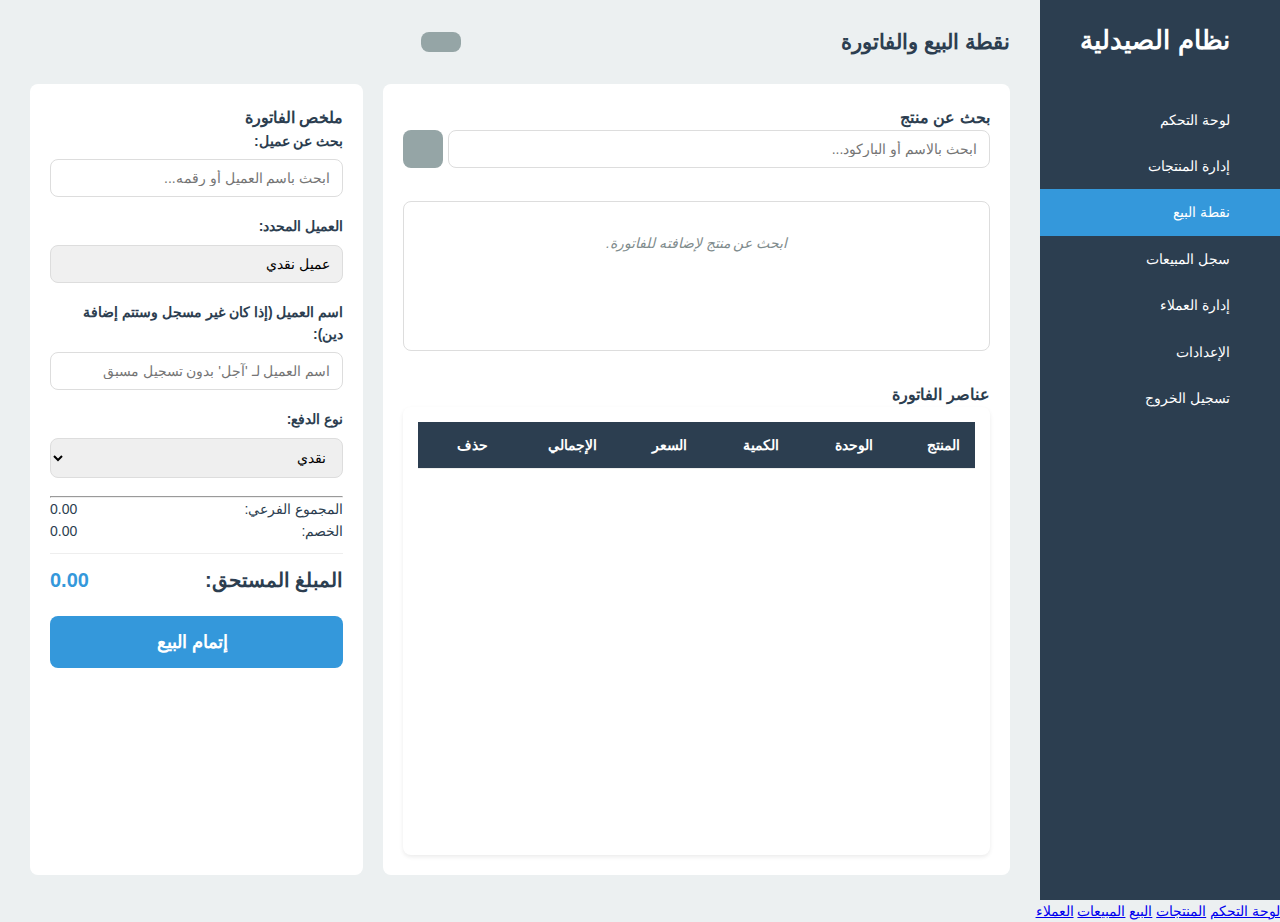
<file: pos.html>
<!DOCTYPE html>
<html lang="ar" dir="rtl">
<head>
    <meta charset="UTF-8">
    <meta name="viewport" content="width=device-width, initial-scale=1.0">
    <title>نقطة البيع</title>
    <link rel="stylesheet" href="style.css">
    <link rel="stylesheet" href="https://cdnjs.cloudflare.com/ajax/libs/font-awesome/6.0.0-beta3/css/all.min.css">
    <link rel="stylesheet" href="https://fonts.googleapis.com/css2?family=Cairo:wght@400;700&display=swap">
    <link rel="stylesheet" href="https://cdn.jsdelivr.net/npm/toastify-js/src/toastify.min.css">
</head>
<body>
    <div class="container">
        <aside class="sidebar">
            <div class="logo"><i class="fas fa-pills"></i><span>نظام الصيدلية</span></div>
            <nav class="main-nav">
                <ul>
                    <li><a href="index.html"><i class="fas fa-tachometer-alt"></i> لوحة التحكم</a></li>
                    <li><a href="inventory.html"><i class="fas fa-box-open"></i> إدارة المنتجات</a></li>
                    <li class="active"><a href="pos.html"><i class="fas fa-cash-register"></i> نقطة البيع</a></li>
                    <li><a href="sales_history.html"><i class="fas fa-history"></i> سجل المبيعات</a></li>
                    <li><a href="customers.html"><i class="fas fa-users"></i> إدارة العملاء</a></li>
                    <li><a href="settings.html"><i class="fas fa-cog"></i> الإعدادات</a></li>
                    <li><a href="#" id="logoutBtn"><i class="fas fa-sign-out-alt"></i> تسجيل الخروج</a></li>
                </ul>
            </nav>
        </aside>

        <main class="main-content" style="display: flex; flex-direction: column;">
            <header class="main-header">
                <h2>نقطة البيع والفاتورة</h2>
                <button class="menu-toggle btn btn-secondary" id="menuToggle"><i class="fas fa-bars"></i></button>
                <div class="user-info"><span></span> <i class="fas fa-user-circle"></i></div>
            </header>

            <section class="pos-section">
                <div class="pos-left-panel">
                    <h3>بحث عن منتج</h3>
                    <div class="form-group">
                        <div class="input-with-btn">
                             <input type="text" id="posProductSearch" placeholder="ابحث بالاسم أو الباركود...">
                             <button type="button" class="btn btn-secondary open-scanner-btn" data-target-input="posProductSearch"><i class="fas fa-barcode"></i></button>
                        </div>
                    </div>
                    <div id="posSearchResults">
                        <p class="no-data-row">ابحث عن منتج لإضافته للفاتورة.</p>
                    </div>
                    <h3 style="margin-top: 30px;">عناصر الفاتورة</h3>
                    <div class="invoice-items-table table-responsive" style="flex-grow: 1;">
                        <table class="data-table">
                            <thead>
                                <tr>
                                    <th>المنتج</th>
                                    <th>الوحدة</th>
                                    <th>الكمية</th>
                                    <th>السعر</th>
                                    <th>الإجمالي</th>
                                    <th>حذف</th>
                                </tr>
                            </thead>
                            <tbody id="invoiceItemsBody"></tbody>
                        </table>
                    </div>
                </div>

                <div class="pos-right-panel">
                    <h3>ملخص الفاتورة</h3>
                    <div class="form-group">
                        <label for="customerSearchInput">بحث عن عميل:</label>
                        <input type="text" id="customerSearchInput" placeholder="ابحث باسم العميل أو رقمه...">
                        <div id="customerSearchResults" style="border: 1px solid #ddd; max-height: 150px; overflow-y: auto; display: none;"></div>
                    </div>
                    <div class="form-group">
                        <label for="selectedCustomerName">العميل المحدد:</label>
                        <input type="text" id="selectedCustomerName" readonly value="عميل نقدي" style="background-color: #f0f0f0;">
                        <input type="hidden" id="selectedCustomerId" value="">
                        <button type="button" class="btn btn-secondary" id="clearCustomerBtn" style="margin-top: 5px; display: none;"><i class="fas fa-times"></i> مسح العميل</button>
                    </div>
                    <div class="form-group">
                        <label for="tempCustomerNameManual">اسم العميل (إذا كان غير مسجل وستتم إضافة دين):</label>
                        <input type="text" id="tempCustomerNameManual" placeholder="اسم العميل لـ 'آجل' بدون تسجيل مسبق">
                    </div>
                    
                     <div class="form-group">
                        <label for="paymentType">نوع الدفع:</label>
                        <select id="paymentType">
                            <option value="cash">نقدي</option>
                            <option value="credit">آجل</option>
                        </select>
                    </div>
                    <hr>
                    <div class="invoice-summary">
                        <p style="display: flex; justify-content: space-between;">المجموع الفرعي: <span id="subTotal">0.00</span></p>
                        <p style="display: flex; justify-content: space-between;">الخصم: <span id="discountAmount">0.00</span></p>
                        <p style="display: flex; justify-content: space-between; font-size: 20px; font-weight: bold; border-top: 1px solid #eee; padding-top: 10px; margin-top: 10px;">
                            المبلغ المستحق: <span id="grandTotal" style="color: var(--primary-color);">0.00</span>
                        </p>
                    </div>
                    <button class="btn btn-primary" id="completeSaleBtn" style="width: 100%; padding: 15px; font-size: 18px; margin-top: 20px;">
                        <i class="fas fa-check-circle"></i> إتمام البيع
                    </button>
                    <button class="btn btn-secondary" id="printInvoiceBtn" style="width: 100%; padding: 15px; font-size: 18px; margin-top: 10px; display: none;">
                        <i class="fas fa-print"></i> طباعة الفاتورة
                    </button>
                </div>
            </section>
        </main>
    </div>
    
    <div id="globalScannerModal" class="modal">
        <div class="modal-content small">
            <span class="close-button">&times;</span>
            <h3>مسح الباركود</h3>
            <div class="scanner-area"><video id="global-qr-video"></video></div>
            <button class="btn btn-secondary" id="closeScannerModalBtn" style="width: 100%; margin-top: 15px;">إغلاق الماسح</button>
        </div>
    </div>

    <div id="invoiceDetailsModal" class="modal">
        <div class="modal-content">
            <span class="close-button">&times;</span>
            <h3>تفاصيل الفاتورة</h3>
            <div id="invoiceDetailsContent">
                </div>
            <button class="btn btn-secondary" id="printDetailedInvoiceBtn" style="margin-top: 20px; width: 100%;"><i class="fas fa-print"></i> طباعة الفاتورة</button>
        </div>
    </div>


    <nav class="mobile-nav-bar">
        <a href="index.html"><i class="fas fa-tachometer-alt"></i> لوحة التحكم</a>
        <a href="inventory.html"><i class="fas fa-box-open"></i> المنتجات</a>
        <a href="pos.html" class="active"><i class="fas fa-cash-register"></i> البيع</a>
        <a href="sales_history.html"><i class="fas fa-history"></i> المبيعات</a>
        <a href="customers.html"><i class="fas fa-users"></i> العملاء</a>
    </nav>

    <div id="invoicePrintTemplate" style="display: none;">
        <div style="padding: 10px; font-family: 'Cairo', sans-serif; font-size: 10px; direction: rtl; text-align: right; width: 78mm; margin: 0 auto;">
            <div style="text-align: center; margin-bottom: 10px;">
                <h3 style="margin: 0; font-size: 14px;">صيدلية الأمل</h3>
                <p style="margin: 2px 0;">رقم التواصل: <span id="printPharmacyContact"></span></p>
                <p style="margin: 2px 0;">التاريخ: <span id="printInvoiceDate"></span></p>
                <p style="margin: 2px 0;">رقم الفاتورة: <span id="printInvoiceNumber"></span></p>
            </div>
            <div style="margin-bottom: 10px;">
                <p>العميل: <span id="printCustomerName"></span></p>
                <p>نوع الدفع: <span id="printPaymentType"></span></p>
            </div>
            <table style="width: 100%; border-collapse: collapse; margin-bottom: 10px;">
                <thead>
                    <tr>
                        <th style="border: 1px solid #ddd; padding: 4px; text-align: right;">المنتج</th>
                        <th style="border: 1px solid #ddd; padding: 4px; text-align: right;">وحدة</th>
                        <th style="border: 1px solid #ddd; padding: 4px; text-align: right;">كمية</th>
                        <th style="border: 1px solid #ddd; padding: 4px; text-align: right;">سعر</th>
                        <th style="border: 1px solid #ddd; padding: 4px; text-align: right;">إجمالي</th>
                    </tr>
                </thead>
                <tbody id="printInvoiceItemsBody">
                    </tbody>
            </table>
            <div style="text-align: left; border-top: 1px dashed #ccc; padding-top: 5px;">
                <p style="display: flex; justify-content: space-between; font-weight: bold; font-size: 12px;">المجموع: <span id="printSubTotal">0.00</span></p>
                <p style="display: flex; justify-content: space-between; font-weight: bold; font-size: 12px;">الخصم: <span id="printDiscountAmount">0.00</span></p>
                <p style="display: flex; justify-content: space-between; font-weight: bold; font-size: 14px;">الإجمالي الكلي: <span id="printGrandTotal">0.00</span></p>
            </div>
            <div style="text-align: center; margin-top: 15px; font-size: 9px;">
                <p>شكراً لزيارتكم!</p>
            </div>
        </div>
    </div>


    <script src="https://www.gstatic.com/firebasejs/10.4.0/firebase-app-compat.js"></script>
    <script src="https://www.gstatic.com/firebasejs/10.4.0/firebase-auth-compat.js"></script>
    <script src="https://www.gstatic.com/firebasejs/10.4.0/firebase-firestore-compat.js"></script>
    <script src="https://cdn.jsdelivr.net/npm/qr-scanner@1.4.2/qr-scanner.umd.min.js"></script>
    <script src="https://cdn.jsdelivr.net/npm/toastify-js"></script>

    <script>
    document.addEventListener('DOMContentLoaded', () => {
        // --- Shared Setup ---
        const firebaseConfig = { apiKey: "AIzaSyAtePw7SP1R2POlPP9_Ot-YLNn0GQlebDg", authDomain: "pharmacy-6cc74.firebaseapp.com", projectId: "pharmacy-6cc74" };
        const app = firebase.initializeApp(firebaseConfig);
        const auth = firebase.auth();
        const db = firebase.firestore();

        // Function to show Toastify notifications
        function showToast(message, type = 'info') {
            Toastify({
                text: message,
                duration: 3000,
                newWindow: true,
                close: true,
                gravity: "top", // `top` or `bottom`
                position: "center", // `left`, `center` or `right`
                stopOnFocus: true, // Prevents dismissing on hover
                className: `on-${type}`, // Custom class for styling
                onClick: function(){} // Callback after click
            }).showToast();
        }

        // Mobile menu toggle logic
        const menuToggle = document.getElementById('menuToggle');
        const sidebar = document.querySelector('.sidebar');
        const mobileNavBar = document.querySelector('.mobile-nav-bar');

        if (mobileNavBar) {
            document.body.classList.add('has-mobile-nav');
        }

        if (menuToggle) {
            menuToggle.addEventListener('click', () => {
                sidebar.classList.toggle('open');
            });
        }
        document.addEventListener('click', (event) => {
            if (window.innerWidth <= 768 && sidebar.classList.contains('open') && 
                !sidebar.contains(event.target) && !menuToggle.contains(event.target)) {
                sidebar.classList.remove('open');
            }
        });

        auth.onAuthStateChanged(user => {
            if (user) { document.querySelector('.user-info span').textContent = `مرحباً، ${user.email.split('@')[0]}`; } 
            else { window.location.href = 'login.html'; }
        });
        document.getElementById('logoutBtn').addEventListener('click', () => auth.signOut());

        // --- Scanner Logic ---
        const scannerModal = document.getElementById('globalScannerModal');
        const videoEl = document.getElementById('global-qr-video');
        const closeScannerModalBtn = document.getElementById('closeScannerModalBtn');
        let scanner = null;
        let targetInput = null;

        function openScanner(targetInputId) {
            targetInput = document.getElementById(targetInputId);
            scannerModal.style.display = 'flex';
            // Prefer rear camera
            navigator.mediaDevices.getUserMedia({ video: { facingMode: 'environment' } })
                .then((stream) => {
                    videoEl.srcObject = stream;
                    scanner = new QrScanner(videoEl, result => {
                        if (targetInput) {
                            targetInput.value = result.data;
                            targetInput.dispatchEvent(new Event('input', { bubbles: true })); // Trigger input event for search
                        }
                        showToast('تم مسح الباركود بنجاح!', 'success');
                        closeScanner();
                    }, { highlightScanRegion: true, highlightCodeOutline: true });
                    scanner.start();
                })
                .catch(err => {
                    showToast("فشل تشغيل الكاميرا. يرجى منح الأذونات اللازمة للموقع.", 'error');
                    console.error(err);
                    closeScanner();
                });
        };

        function closeScanner() {
            if (scanner) {
                scanner.stop();
                scanner.destroy();
                scanner = null;
            }
            // Stop camera stream
            if (videoEl.srcObject) {
                videoEl.srcObject.getTracks().forEach(track => track.stop());
                videoEl.srcObject = null;
            }
            if(scannerModal) scannerModal.style.display = 'none';
        };

        document.querySelectorAll('.open-scanner-btn').forEach(btn => btn.addEventListener('click', e => openScanner(e.currentTarget.dataset.targetInput)));
        scannerModal.querySelector('.close-button').addEventListener('click', closeScanner);
        if(closeScannerModalBtn) closeScannerModalBtn.addEventListener('click', closeScanner);


        // --- POS Logic ---
        const searchInput = document.getElementById('posProductSearch');
        const searchResults = document.getElementById('posSearchResults');
        const invoiceItemsBody = document.getElementById('invoiceItemsBody');
        const subTotalEl = document.getElementById('subTotal');
        const grandTotalEl = document.getElementById('grandTotal');
        const discountAmountEl = document.getElementById('discountAmount'); // New for discount
        const completeSaleBtn = document.getElementById('completeSaleBtn');
        const customerSearchInput = document.getElementById('customerSearchInput');
        const customerSearchResults = document.getElementById('customerSearchResults');
        const selectedCustomerNameEl = document.getElementById('selectedCustomerName');
        const selectedCustomerIdInput = document.getElementById('selectedCustomerId');
        const clearCustomerBtn = document.getElementById('clearCustomerBtn');
        const tempCustomerNameManualInput = document.getElementById('tempCustomerNameManual');
        const paymentTypeSelect = document.getElementById('paymentType');
        const printInvoiceBtn = document.getElementById('printInvoiceBtn');

        let invoiceItems = [];
        let searchTimeout;
        let customerSearchTimeout;
        let lastSaleData = null; // To store data for printing
        let pharmacySettings = {}; // To store pharmacy settings for invoice printing

        // Load pharmacy settings
        db.collection('settings').doc('pharmacyConfig').get().then(doc => {
            if (doc.exists) {
                pharmacySettings = doc.data();
            }
        }).catch(error => {
            console.error("Error loading pharmacy settings:", error);
            showToast("فشل تحميل إعدادات الصيدلية.", 'error');
        });

        // Customer Search Logic
        customerSearchInput.addEventListener('input', () => {
            clearTimeout(customerSearchTimeout);
            const term = customerSearchInput.value.trim();
            if (term.length < 2) {
                customerSearchResults.innerHTML = '';
                customerSearchResults.style.display = 'none';
                return;
            }
            customerSearchTimeout = setTimeout(async () => {
                customerSearchResults.innerHTML = '';
                customerSearchResults.style.display = 'block';
                const customersSnapshot = await db.collection('customers')
                    .orderBy('name')
                    .startAt(term)
                    .endAt(term + '\uf8ff')
                    .get();
                
                if (customersSnapshot.empty) {
                    customerSearchResults.innerHTML = '<div style="padding: 10px; color: var(--text-color-light);">لا يوجد عملاء مطابقون.</div>';
                    return;
                }

                customersSnapshot.forEach(doc => {
                    const customer = doc.data();
                    const customerDiv = document.createElement('div');
                    customerDiv.style.padding = '10px';
                    customerDiv.style.borderBottom = '1px solid #eee';
                    customerDiv.style.cursor = 'pointer';
                    customerDiv.textContent = `${customer.name} (${customer.phone || 'لا يوجد هاتف'}) - دين: ${(customer.currentDebt || 0).toFixed(2)}`;
                    customerDiv.dataset.id = doc.id;
                    customerDiv.dataset.name = customer.name;
                    customerSearchResults.appendChild(customerDiv);
                });
            }, 300);
        });

        customerSearchResults.addEventListener('click', (e) => {
            const customerDiv = e.target.closest('div');
            if (customerDiv && customerDiv.dataset.id) {
                selectedCustomerIdInput.value = customerDiv.dataset.id;
                selectedCustomerNameEl.value = customerDiv.dataset.name;
                tempCustomerNameManualInput.value = ''; // Clear manual input
                tempCustomerNameManualInput.style.display = 'none'; // Hide manual input
                clearCustomerBtn.style.display = 'block'; // Show clear button
                customerSearchResults.innerHTML = '';
                customerSearchResults.style.display = 'none';
                showToast(`تم تحديد العميل: ${customerDiv.dataset.name}`, 'info');
            }
        });

        clearCustomerBtn.addEventListener('click', () => {
            selectedCustomerIdInput.value = '';
            selectedCustomerNameEl.value = 'عميل نقدي';
            clearCustomerBtn.style.display = 'none';
            tempCustomerNameManualInput.style.display = 'none'; // Hide manual input again
            showToast('تم مسح العميل المحدد.', 'info');
        });

        // Show/hide manual customer name input based on payment type AND if no customer selected
        paymentTypeSelect.addEventListener('change', () => {
            if (paymentTypeSelect.value === 'credit' && selectedCustomerIdInput.value === '') {
                tempCustomerNameManualInput.style.display = 'block';
            } else {
                tempCustomerNameManualInput.style.display = 'none';
                tempCustomerNameManualInput.value = '';
            }
        });

        const renderInvoice = () => {
            invoiceItemsBody.innerHTML = '';
            invoiceItems.forEach((item, index) => {
                const row = invoiceItemsBody.insertRow();
                
                // Ensure item.price is a valid number before toFixed
                const itemPrice = typeof item.price === 'number' ? item.price : 0;
                const itemQuantity = typeof item.quantity === 'number' ? item.quantity : 0;
                const itemTotal = itemPrice * itemQuantity;

                let unitOptions = `<option value="box" ${item.unit === 'علبة' ? 'selected' : ''}>علبة</option>`;
                // Check if strip price is available and unitsPerBox is valid
                if (item.originalProduct.salePrice_strip > 0 && item.originalProduct.unitsPerBox > 0) {
                    unitOptions += `<option value="strip" ${item.unit === 'شريط' ? 'selected' : ''}>شريط</option>`;
                }
                // Check if unit price is available and unitsPerStrip is valid
                if (item.originalProduct.salePrice_unit > 0 && item.originalProduct.unitsPerStrip > 0) {
                     unitOptions += `<option value="unit" ${item.unit === 'حبة' ? 'selected' : ''}>حبة</option>`;
                }

                row.innerHTML = `
                    <td>${item.name}</td>
                    <td>
                        <select class="unit-select" data-index="${index}">
                            ${unitOptions}
                        </select>
                    </td>
                    <td><input type="number" value="${itemQuantity}" min="1" data-index="${index}" style="width: 60px; text-align: center;"></td>
                    <td>${itemPrice.toFixed(2)}</td>
                    <td>${itemTotal.toFixed(2)}</td>
                    <td><button class="btn btn-danger delete-item-btn" data-index="${index}" style="padding: 5px 8px;"><i class="fas fa-trash"></i></button></td>
                `;
            });
            calculateTotals();
        };

        const calculateTotals = () => {
            const total = invoiceItems.reduce((sum, item) => {
                const itemPrice = typeof item.price === 'number' ? item.price : 0;
                const itemQuantity = typeof item.quantity === 'number' ? item.quantity : 0;
                return sum + (itemPrice * itemQuantity);
            }, 0);
            subTotalEl.textContent = total.toFixed(2);
            // No discount for now, can be added later from settings
            discountAmountEl.textContent = (0).toFixed(2); 
            grandTotalEl.textContent = total.toFixed(2);
        };
        
        invoiceItemsBody.addEventListener('change', (e) => {
            const index = e.target.dataset.index;
            const item = invoiceItems[index];
            if (!item) return;

            if (e.target.classList.contains('unit-select')) {
                const selectedUnit = e.target.value;
                item.unit = selectedUnit === 'box' ? 'علبة' : (selectedUnit === 'strip' ? 'شريط' : 'حبة');
                
                if (selectedUnit === 'box') {
                    item.price = item.originalProduct.salePrice_box || 0;
                } else if (selectedUnit === 'strip') {
                    item.price = item.originalProduct.salePrice_strip || 0;
                } else if (selectedUnit === 'unit') {
                    item.price = item.originalProduct.salePrice_unit || 0;
                }
                // Reset quantity to 1 when changing unit, as stock logic is based on initial add
                item.quantity = 1; 
            } else if (e.target.tagName === 'INPUT' && e.target.type === 'number') {
                const newQuantity = parseInt(e.target.value);
                if (isNaN(newQuantity) || newQuantity < 1) {
                    e.target.value = item.quantity;
                    showToast('الكمية يجب أن تكون رقماً صحيحاً وأكبر من 0.', 'error');
                    return;
                }
                item.quantity = newQuantity;
            }
            renderInvoice();
        });

        invoiceItemsBody.addEventListener('click', (e) => {
            const btn = e.target.closest('.delete-item-btn');
            if(btn) {
                invoiceItems.splice(btn.dataset.index, 1);
                renderInvoice();
            }
        });

        searchInput.addEventListener('input', () => {
            clearTimeout(searchTimeout);
            const term = searchInput.value.trim();
            if (term.length < 2) { searchResults.innerHTML = '<p class="no-data-row">ابحث عن منتج لإضافته للفاتورة.</p>'; return; };
            searchTimeout = setTimeout(async () => {
                searchResults.innerHTML = '';
                let productsFound = [];
                const searchPromises = [];

                // Search by Barcode
                searchPromises.push(db.collection('products').where('barcode_box', '==', term).get().then(snap => snap.forEach(doc => productsFound.push({ doc, unit: 'علبة' }))));
                searchPromises.push(db.collection('products').where('barcode_strip', '==', term).get().then(snap => snap.forEach(doc => {
                    const product = doc.data();
                    if (product.salePrice_strip > 0 && product.unitsPerBox > 0) productsFound.push({ doc, unit: 'شريط' });
                })));
                searchPromises.push(db.collection('products').where('barcode_unit', '==', term).get().then(snap => snap.forEach(doc => {
                    const product = doc.data();
                    if (product.salePrice_unit > 0 && product.unitsPerStrip > 0) productsFound.push({ doc, unit: 'حبة' });
                })));

                await Promise.all(searchPromises);

                // If no barcode matches or for a longer search term, also search by name
                if (productsFound.length === 0 || term.length > 3) { // Adjusted condition for name search
                    const nameSearchSnapshot = await db.collection('products')
                                                     .orderBy('name')
                                                     .startAt(term)
                                                     .endAt(term + '\uf8ff')
                                                     .get();
                    nameSearchSnapshot.forEach(doc => {
                        const product = doc.data();
                        // Only add if not already added by barcode and add all available units
                        const existingBox = productsFound.find(p => p.doc.id === doc.id && p.unit === 'علبة');
                        if (!existingBox) productsFound.push({ doc, unit: 'علبة' });

                        const existingStrip = productsFound.find(p => p.doc.id === doc.id && p.unit === 'شريط');
                        if (!existingStrip && product.unitsPerBox > 0 && product.salePrice_strip > 0) productsFound.push({ doc, unit: 'شريط' });

                        const existingUnit = productsFound.find(p => p.doc.id === doc.id && p.unit === 'حبة');
                        if (!existingUnit && product.unitsPerStrip > 0 && product.salePrice_unit > 0) productsFound.push({ doc, unit: 'حبة' });
                    });
                }
                
                if (productsFound.length === 0) {
                    searchResults.innerHTML = '<p class="no-data-row">لا يوجد منتجات مطابقة.</p>';
                    return;
                }

                // Display unique products (can have multiple units for the same product)
                searchResults.innerHTML = '';
                const displayedProducts = new Set(); // To avoid duplicate product-unit combinations

                productsFound.forEach(({ doc, unit }) => {
                    const product = doc.data();
                    const productUnitKey = `${doc.id}-${unit}`;
                    if (displayedProducts.has(productUnitKey)) {
                        return; // Skip if already added
                    }
                    displayedProducts.add(productUnitKey);

                    let priceToDisplay;
                    if (unit === 'علبة') priceToDisplay = product.salePrice_box;
                    else if (unit === 'شريط') priceToDisplay = product.salePrice_strip;
                    else if (unit === 'حبة') priceToDisplay = product.salePrice_unit;
                    
                    if (priceToDisplay === undefined || priceToDisplay === null) {
                        priceToDisplay = 0; // Default to 0 if price is undefined/null
                    }

                    const resultDiv = document.createElement('div');
                    resultDiv.className = 'add-item-btn';
                    resultDiv.dataset.id = doc.id;
                    resultDiv.dataset.unit = unit;
                    resultDiv.innerHTML = `<span>${product.name} - ${unit} ( ${priceToDisplay.toFixed(2)} جنيه )</span>`;
                    searchResults.appendChild(resultDiv);
                });

            }, 300);
        });

        searchResults.addEventListener('click', async (e) => {
            const itemDiv = e.target.closest('.add-item-btn');
            if(itemDiv){
                const docSnap = await db.collection('products').doc(itemDiv.dataset.id).get();
                if (!docSnap.exists) {
                    showToast('المنتج لم يعد موجوداً في المخزون.', 'error');
                    return;
                }
                const product = docSnap.data();
                const unit = itemDiv.dataset.unit;

                // Validate stock before adding to invoice
                const unitsPerBox = product.unitsPerBox || 1;
                const unitsPerStrip = product.unitsPerStrip || 1;
                let currentTotalUnits = product.stock_units || 0;
                
                let unitFactor = 1; // How many 'units' (pills) are in the selected item unit
                let itemPrice = 0;

                if (unit === 'علبة') {
                    unitFactor = unitsPerBox * unitsPerStrip;
                    itemPrice = product.salePrice_box || 0;
                } else if (unit === 'شريط') {
                    unitFactor = unitsPerStrip;
                    itemPrice = product.salePrice_strip || 0;
                } else if (unit === 'حبة') {
                    unitFactor = 1;
                    itemPrice = product.salePrice_unit || 0;
                }

                if (currentTotalUnits < unitFactor) {
                    showToast(`عذرًا، لا يوجد كمية كافية من ${product.name} بوحدة ${unit}.`, 'error');
                    return;
                }

                // Check if product is expired
                if (product.expiryDate) {
                    const expiry = new Date(product.expiryDate);
                    expiry.setHours(0,0,0,0);
                    const today = new Date();
                    today.setHours(0,0,0,0);
                    if (expiry < today) {
                        showToast(`تحذير: المنتج ${product.name} منتهي الصلاحية!`, 'warning');
                        // Optionally prevent adding expired products: return;
                    }
                }

                const newItem = {
                    productId: docSnap.id,
                    name: product.name,
                    unit: unit,
                    quantity: 1, // Always add 1 initially
                    price: itemPrice,
                    originalProduct: product // Store original product data for stock calculations
                };
                
                const existingItemIndex = invoiceItems.findIndex(item => item.productId === newItem.productId && item.unit === newItem.unit);

                if (existingItemIndex > -1) {
                    const existingItem = invoiceItems[existingItemIndex];
                    let totalDesiredUnitsForExisting = (existingItem.quantity + 1) * unitFactor;
                    if (totalDesiredUnitsForExisting > currentTotalUnits) {
                        showToast(`لا يوجد كمية إضافية كافية من ${product.name} بوحدة ${unit}. المتوفر ${Math.floor(currentTotalUnits / unitFactor)} ${unit}.`, 'info');
                        return;
                    }
                    existingItem.quantity++;
                } 
                else { 
                    invoiceItems.push(newItem); 
                }
                renderInvoice();
            }
        });

        completeSaleBtn.addEventListener('click', async () => {
            if(invoiceItems.length === 0) {
                showToast('الفاتورة فارغة!', 'error');
                return;
            }
            
            let selectedCustomerId = selectedCustomerIdInput.value || null;
            let customerNameForSale = selectedCustomerNameEl.value; // Get initial name from selected customer input

            if (paymentTypeSelect.value === 'credit') {
                if (!selectedCustomerId && !tempCustomerNameManualInput.value.trim()) {
                    showToast('يرجى اختيار عميل مسجل أو إدخال اسم العميل للبيع الآجل.', 'error');
                    return;
                }
                if (!selectedCustomerId && tempCustomerNameManualInput.value.trim()) {
                    customerNameForSale = tempCustomerNameManualInput.value.trim();
                }
            } else {
                customerNameForSale = 'عميل نقدي';
                selectedCustomerId = null; // Ensure no customer ID if cash sale and not chosen
            }


            const grandTotal = parseFloat(grandTotalEl.textContent);
            const saleData = {
                items: invoiceItems.map(i => ({ 
                    productId: i.productId, 
                    name: i.name, 
                    unit: i.unit, 
                    quantity: i.quantity, 
                    price: i.price 
                })),
                subTotal: parseFloat(subTotalEl.textContent),
                discount: parseFloat(discountAmountEl.textContent),
                grandTotal: grandTotal,
                paymentType: paymentTypeSelect.value,
                customerId: selectedCustomerId,
                customerName: customerNameForSale,
                timestamp: firebase.firestore.FieldValue.serverTimestamp()
            };
            
            try {
                await db.runTransaction(async (transaction) => {
                    // 1. Check stock and prepare updates
                    for (const item of invoiceItems) {
                        const productRef = db.collection('products').doc(item.productId);
                        const productDoc = await transaction.get(productRef);
                        if (!productDoc.exists) throw new Error(`المنتج ${item.name} غير موجود في المخزون!`);

                        const productDataInDb = productDoc.data();
                        let currentTotalUnits = productDataInDb.stock_units || 0;
                        const unitsPerBox = productDataInDb.unitsPerBox || 1;
                        const unitsPerStrip = productDataInDb.unitsPerStrip || 1;

                        let unitsToDeduct;
                        if (item.unit === 'علبة') {
                            unitsToDeduct = item.quantity * unitsPerBox * unitsPerStrip;
                        } else if (item.unit === 'شريط') {
                            unitsToDeduct = item.quantity * unitsPerStrip;
                        } else if (item.unit === 'حبة') {
                            unitsToDeduct = item.quantity;
                        } else {
                            throw new Error(`وحدة غير صالحة للمنتج: ${item.name}`);
                        }

                        if (currentTotalUnits < unitsToDeduct) {
                            throw new Error(`الكمية غير كافية للمنتج: ${item.name} (${item.unit} - مطلوب ${item.quantity}). المتوفر ${Math.floor(currentTotalUnits / (item.unit === 'علبة' ? (unitsPerBox * unitsPerStrip) : (item.unit === 'شريط' ? unitsPerStrip : 1)))} ${item.unit} من هذا المنتج في المخزون.`);
                        }
                        
                        // Check for expired product before deducting stock if not already handled by warning
                        if (productDataInDb.expiryDate) {
                            const expiry = new Date(productDataInDb.expiryDate);
                            expiry.setHours(0,0,0,0);
                            const today = new Date();
                            today.setHours(0,0,0,0);
                            if (expiry < today) {
                                showToast(`تم بيع منتج منتهي الصلاحية: ${productDataInDb.name}.`, 'warning');
                                // Optionally throw error here to prevent sale if strictly enforced
                            }
                        }

                        const newTotalUnits = currentTotalUnits - unitsToDeduct;
                        
                        const newStockBoxes = Math.floor(newTotalUnits / (unitsPerBox * unitsPerStrip));
                        const remainderAfterBoxes = newTotalUnits % (unitsPerBox * unitsPerStrip);
                        const newStockStrips = Math.floor(remainderAfterBoxes / unitsPerStrip);

                        transaction.update(productRef, { 
                            stock_units: newTotalUnits,
                            stock_boxes: newStockBoxes,
                            stock_strips: newStockStrips
                        });
                    }

                    // 2. Update customer debt if sale is on credit
                    if (saleData.paymentType === 'credit') {
                        if (saleData.customerId) { // Existing customer
                            const customerRef = db.collection('customers').doc(saleData.customerId);
                            transaction.update(customerRef, { currentDebt: firebase.firestore.FieldValue.increment(grandTotal) });
                        } else if (saleData.customerName) { // New (temporary) customer for debt
                            const newCustomerRef = db.collection('customers').doc(); // Auto-generate new customer ID
                            saleData.customerId = newCustomerRef.id; // Store the new ID in saleData
                            transaction.set(newCustomerRef, { 
                                name: saleData.customerName, 
                                phone: '', 
                                address: '', 
                                currentDebt: grandTotal 
                            });
                        }
                    }

                    // 3. Create sale record
                    const saleRef = db.collection('sales').doc();
                    transaction.set(saleRef, saleData);

                    // Store last sale data for printing
                    lastSaleData = { ...saleData, id: saleRef.id };
                });

                showToast('تم البيع بنجاح!', 'success');
                printInvoiceBtn.style.display = 'block'; // Show print button
                invoiceItems = [];
                renderInvoice();
                searchInput.value = '';
                searchResults.innerHTML = '<p class="no-data-row">ابحث عن منتج لإضافته للفاتورة.</p>';
                customerSearchInput.value = ''; // Clear customer search
                selectedCustomerIdInput.value = '';
                selectedCustomerNameEl.value = 'عميل نقدي';
                clearCustomerBtn.style.display = 'none';
                tempCustomerNameManualInput.value = '';
                tempCustomerNameManualInput.style.display = 'none'; // Hide manual input
                paymentTypeSelect.value = 'cash'; // Reset payment type
            } catch (error) {
                console.error("Sale failed: ", error);
                showToast(`فشل إتمام البيع: ${error.message}`, 'error');
            }
        });

        printInvoiceBtn.addEventListener('click', () => {
            if (!lastSaleData) {
                showToast('لا توجد فاتورة لطباعتها. يرجى إتمام عملية بيع أولاً.', 'info');
                return;
            }

            // Populate print template
            const printContent = document.getElementById('invoicePrintTemplate').cloneNode(true);
            
            printContent.querySelector('#printPharmacyContact').textContent = pharmacySettings.contactNumber || 'N/A';
            printContent.querySelector('#printInvoiceDate').textContent = new Date().toLocaleString('ar-EG', { dateStyle: 'medium', timeStyle: 'short' });
            printContent.querySelector('#printInvoiceNumber').textContent = lastSaleData.id;
            printContent.querySelector('#printCustomerName').textContent = lastSaleData.customerName;
            printContent.querySelector('#printPaymentType').textContent = lastSaleData.paymentType === 'cash' ? 'نقدي' : 'آجل';
            printContent.querySelector('#printSubTotal').textContent = lastSaleData.subTotal.toFixed(2);
            printContent.querySelector('#printDiscountAmount').textContent = (lastSaleData.discount || 0).toFixed(2);
            printContent.querySelector('#printGrandTotal').textContent = lastSaleData.grandTotal.toFixed(2);

            const printItemsBody = printContent.querySelector('#printInvoiceItemsBody');
            printItemsBody.innerHTML = '';
            lastSaleData.items.forEach(item => {
                const row = printItemsBody.insertRow();
                const itemPrice = typeof item.price === 'number' ? item.price : 0;
                const itemQuantity = typeof item.quantity === 'number' ? item.quantity : 0;

                row.innerHTML = `
                    <td style="border: 1px solid #ddd; padding: 4px; text-align: right;">${item.name}</td>
                    <td style="border: 1px solid #ddd; padding: 4px; text-align: right;">${item.unit}</td>
                    <td style="border: 1px solid #ddd; padding: 4px; text-align: right;">${item.quantity}</td>
                    <td style="border: 1px solid #ddd; padding: 4px; text-align: right;">${itemPrice.toFixed(2)}</td>
                    <td style="border: 1px solid #ddd; padding: 4px; text-align: right;">${(itemPrice * itemQuantity).toFixed(2)}</td>
                `;
            });

            // Open a new window for printing
            const printWindow = window.open('', '_blank');
            printWindow.document.write('<html><head><title>الفاتورة</title>');
            // Embed styles directly for print consistency
            printWindow.document.write('<style>');
            printWindow.document.write(`
                body { font-family: 'Cairo', sans-serif; margin: 0; padding: 0; direction: rtl; text-align: right; font-size: 10px; }
                .invoice-container { width: 78mm; margin: 0 auto; padding: 5mm; }
                h3 { margin: 0; font-size: 14px; text-align: center; }
                p { margin: 2px 0; }
                table { width: 100%; border-collapse: collapse; margin-top: 5px; }
                th, td { border: 1px solid #ddd; padding: 4px; text-align: right; }
                thead th { background-color: #f2f2f2; }
                .summary-line { display: flex; justify-content: space-between; font-weight: bold; margin-top: 5px; }
                .text-center { text-align: center; }
            `);
            printWindow.document.write('</style>');
            printWindow.document.write('</head><body>');
            printWindow.document.write('<div class="invoice-container">');
            printWindow.document.write(printContent.innerHTML); // Inject the populated template
            printWindow.document.write('</div></body></html>');
            printWindow.document.close();
            printWindow.print();
        });
    });
    </script>
</body>
</html>
</file>
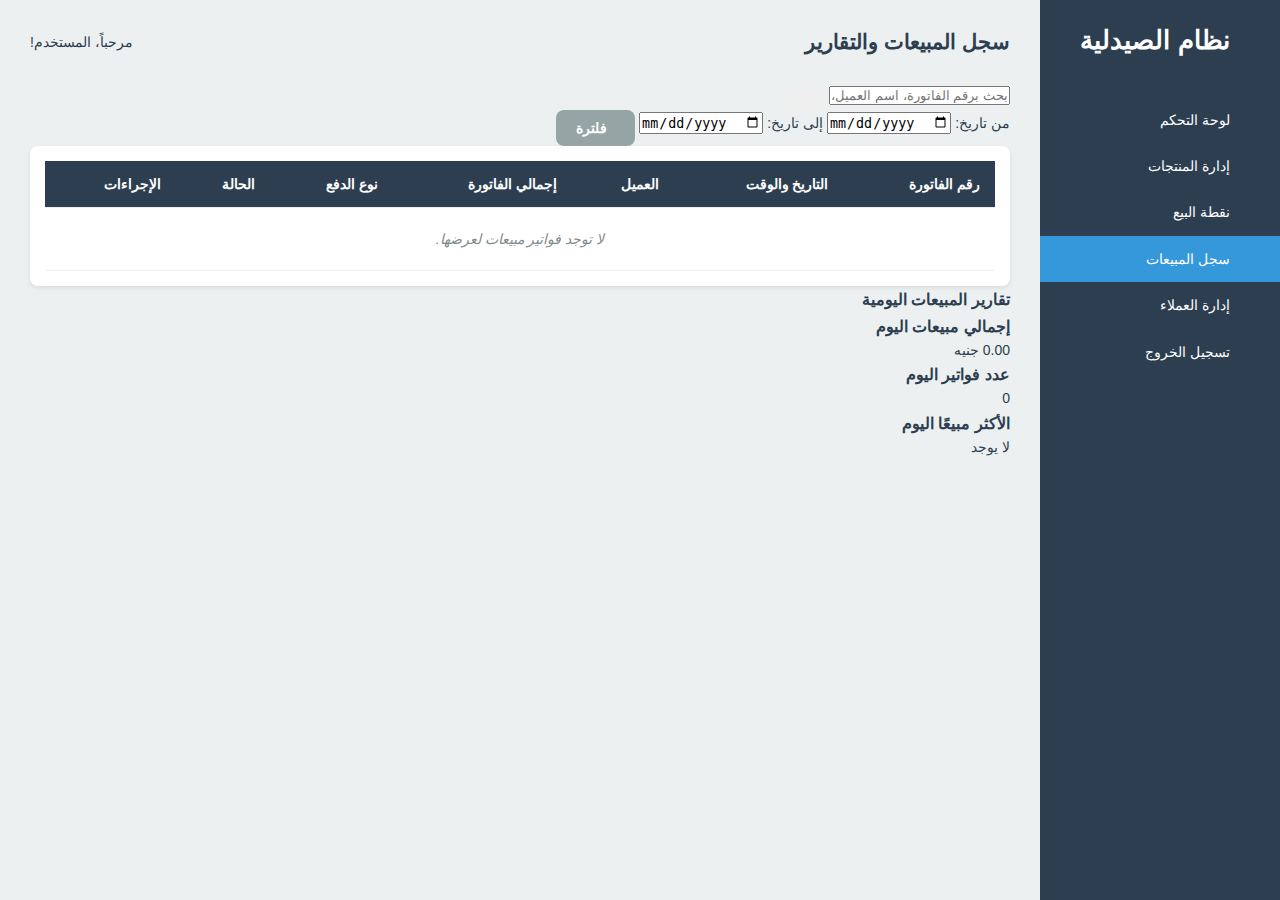
<file: sales_history.html>
<!DOCTYPE html>
<html lang="ar" dir="rtl">
<head>
    <meta charset="UTF-8">
    <meta name="viewport" content="width=device-width, initial-scale=1.0">
    <title>نظام إدارة الصيدلية - سجل المبيعات</title>
    <link rel="stylesheet" href="style.css">
    <link rel="stylesheet" href="https://cdnjs.cloudflare.com/ajax/libs/font-awesome/6.0.0-beta3/css/all.min.css">
    <link rel="stylesheet" href="https://fonts.googleapis.com/css2?family=Cairo:wght@400;700&display=swap">
</head>
<body>
    <div class="container">
        <aside class="sidebar">
            <div class="logo">
                <i class="fas fa-pills"></i>
                <span>نظام الصيدلية</span>
            </div>
            <nav class="main-nav">
                <ul>
                    <li><a href="index.html"><i class="fas fa-tachometer-alt"></i> لوحة التحكم</a></li>
                    <li><a href="inventory.html"><i class="fas fa-box-open"></i> إدارة المنتجات</a></li>
                    <li><a href="pos.html"><i class="fas fa-cash-register"></i> نقطة البيع</a></li>
                    <li class="active"><a href="sales_history.html"><i class="fas fa-history"></i> سجل المبيعات</a></li>
                    <li><a href="customers.html"><i class="fas fa-users"></i> إدارة العملاء</a></li>
                    <li><a href="#" id="logoutBtn"><i class="fas fa-sign-out-alt"></i> تسجيل الخروج</a></li>
                </ul>
            </nav>
        </aside>

        <main class="main-content">
            <header class="main-header">
                <h2>سجل المبيعات والتقارير</h2>
                <div class="user-info">
                    <span>مرحباً، المستخدم!</span>
                    <i class="fas fa-user-circle"></i>
                </div>
            </header>

            <section class="filters-search">
                <div class="search-box">
                    <input type="text" id="invoiceSearch" placeholder="بحث برقم الفاتورة، اسم العميل، أو الباركود...">
                    <button class="btn btn-icon"><i class="fas fa-search"></i></button>
                </div>
                <div class="filters">
                    <label for="filterSalesFromDate">من تاريخ:</label>
                    <input type="date" id="filterSalesFromDate">
                    <label for="filterSalesToDate">إلى تاريخ:</label>
                    <input type="date" id="filterSalesToDate">
                    <button class="btn btn-secondary"><i class="fas fa-filter"></i> فلترة</button>
                </div>
            </section>

            <section class="sales-table-section">
                <div class="table-responsive">
                    <table class="data-table">
                        <thead>
                            <tr>
                                <th>رقم الفاتورة</th>
                                <th>التاريخ والوقت</th>
                                <th>العميل</th>
                                <th>إجمالي الفاتورة</th>
                                <th>نوع الدفع</th>
                                <th>الحالة</th>
                                <th>الإجراءات</th>
                            </tr>
                        </thead>
                        <tbody id="salesTableBody">
                            <tr>
                                <td colspan="7" class="no-data-row">لا توجد فواتير مبيعات لعرضها.</td>
                            </tr>
                        </tbody>
                    </table>
                </div>
            </section>

            <section class="sales-reports-section mt-30">
                <h3>تقارير المبيعات اليومية</h3>
                <div class="dashboard-cards">
                    <div class="card">
                        <div class="card-icon"><i class="fas fa-calendar-day"></i></div>
                        <div class="card-info">
                            <h3>إجمالي مبيعات اليوم</h3>
                            <p class="card-value" id="reportTodaySales">0.00 جنيه</p>
                        </div>
                    </div>
                    <div class="card">
                        <div class="card-icon"><i class="fas fa-receipt"></i></div>
                        <div class="card-info">
                            <h3>عدد فواتير اليوم</h3>
                            <p class="card-value" id="reportTodayInvoices">0</p>
                        </div>
                    </div>
                    <div class="card">
                        <div class="card-icon"><i class="fas fa-chart-line"></i></div>
                        <div class="card-info">
                            <h3>الأكثر مبيعًا اليوم</h3>
                            <p class="card-value" id="reportTopSelling">لا يوجد</p>
                        </div>
                    </div>
                </div>
            </section>
        </main>
    </div>

    <div id="globalScannerModal" class="modal">
        <div class="modal-content scanner-modal-content">
            <span class="close-button">&times;</span>
            <h3 id="globalScannerTitle">مسح الباركود</h3>
            <div class="scanner-area">
                <video id="global-qr-video" muted playsinline></video>
                <div class="scan-overlay"></div>
            </div>
            <p id="global-scan-result" class="scan-result"></p>
            <button class="btn btn-primary mt-20" id="globalStartScannerBtn"><i class="fas fa-video"></i> ابدأ المسح</button>
            <button class="btn btn-secondary mt-10" id="globalStopScannerBtn" style="display: none;"><i class="fas fa-stop-circle"></i> إيقاف المسح</button>
            <div class="form-group mt-20">
                <label for="globalManualBarcodeInput">أو أدخل الباركود يدوياً:</label>
                <input type="text" id="globalManualBarcodeInput" placeholder="أدخل الباركود هنا">
                <button class="btn btn-primary" id="globalProcessManualBarcodeBtn"><i class="fas fa-check"></i> تطبيق</button>
            </div>
        </div>
    </div>

    <script src="https://www.gstatic.com/firebasejs/10.4.0/firebase-app-compat.js"></script>
    <script src="https://www.gstatic.com/firebasejs/10.4.0/firebase-auth-compat.js"></script>
    <script src="https://www.gstatic.com/firebasejs/10.4.0/firebase-firestore-compat.js"></script>
    <script src="https://www.gstatic.com/firebasejs/10.4.0/firebase-analytics-compat.js"></script>

    <script src="https://cdn.jsdelivr.net/npm/chart.js"></script>
    <script src="https://cdn.jsdelivr.net/npm/qr-scanner@1.4.0/qr-scanner.min.js"></script>

    <script src="app.js"></script>
</body>
</html>
</file>
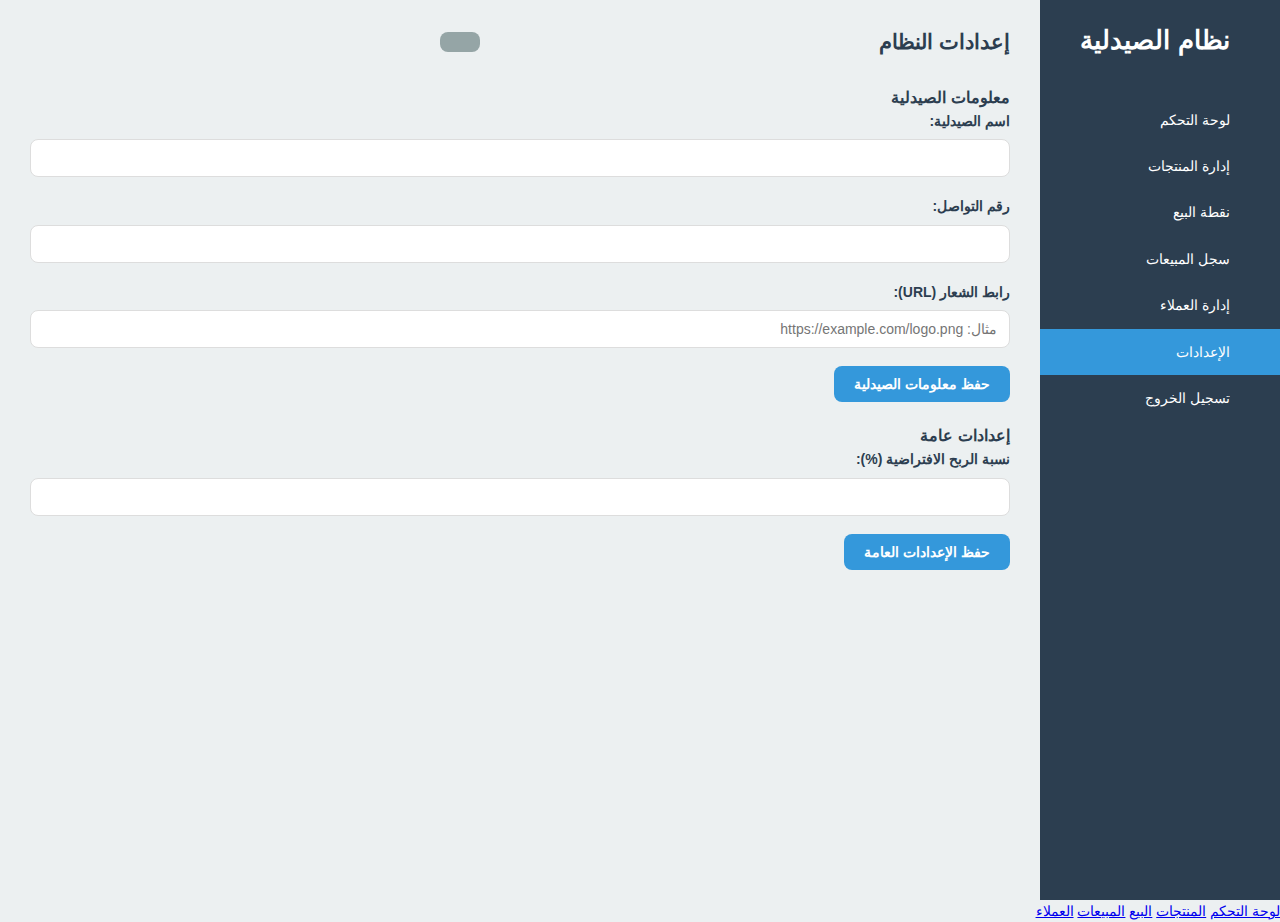
<file: settings.html>
<!DOCTYPE html>
<html lang="ar" dir="rtl">
<head>
    <meta charset="UTF-8">
    <meta name="viewport" content="width=device-width, initial-scale=1.0">
    <title>إعدادات النظام</title>
    <link rel="stylesheet" href="style.css">
    <link rel="stylesheet" href="https://cdnjs.cloudflare.com/ajax/libs/font-awesome/6.0.0-beta3/css/all.min.css">
    <link rel="stylesheet" href="https://fonts.googleapis.com/css2?family=Cairo:wght@400;700&display=swap">
    <link rel="stylesheet" href="https://cdn.jsdelivr.net/npm/toastify-js/src/toastify.min.css">
</head>
<body>
    <div class="container">
        <aside class="sidebar">
            <div class="logo"><i class="fas fa-pills"></i><span>نظام الصيدلية</span></div>
            <nav class="main-nav">
                <ul>
                    <li><a href="index.html"><i class="fas fa-tachometer-alt"></i> لوحة التحكم</a></li>
                    <li><a href="inventory.html"><i class="fas fa-box-open"></i> إدارة المنتجات</a></li>
                    <li><a href="pos.html"><i class="fas fa-cash-register"></i> نقطة البيع</a></li>
                    <li><a href="sales_history.html"><i class="fas fa-history"></i> سجل المبيعات</a></li>
                    <li><a href="customers.html"><i class="fas fa-users"></i> إدارة العملاء</a></li>
                    <li class="active"><a href="settings.html"><i class="fas fa-cog"></i> الإعدادات</a></li>
                    <li><a href="#" id="logoutBtn"><i class="fas fa-sign-out-alt"></i> تسجيل الخروج</a></li>
                </ul>
            </nav>
        </aside>

        <main class="main-content">
            <header class="main-header">
                <h2>إعدادات النظام</h2>
                <button class="menu-toggle btn btn-secondary" id="menuToggle"><i class="fas fa-bars"></i></button>
                <div class="user-info"><span></span> <i class="fas fa-user-circle"></i></div>
            </header>

            <section class="form-section">
                <h3>معلومات الصيدلية</h3>
                <form id="pharmacyInfoForm">
                    <div class="form-group">
                        <label for="pharmacyName">اسم الصيدلية:</label>
                        <input type="text" id="pharmacyName" required>
                    </div>
                    <div class="form-group">
                        <label for="contactNumber">رقم التواصل:</label>
                        <input type="text" id="contactNumber">
                    </div>
                    <div class="form-group">
                        <label for="pharmacyLogoUrl">رابط الشعار (URL):</label>
                        <input type="url" id="pharmacyLogoUrl" placeholder="مثال: https://example.com/logo.png">
                    </div>
                    <button type="submit" class="btn btn-primary">حفظ معلومات الصيدلية</button>
                    <p id="pharmacyInfoMessage" class="message-box"></p>
                </form>
            </section>

            <section class="form-section" style="margin-top: 20px;">
                <h3>إعدادات عامة</h3>
                <form id="generalSettingsForm">
                    <div class="form-group">
                        <label for="defaultProfitMargin">نسبة الربح الافتراضية (%):</label>
                        <input type="number" id="defaultProfitMargin" step="0.01" min="0" max="100">
                    </div>
                    <button type="submit" class="btn btn-primary">حفظ الإعدادات العامة</button>
                    <p id="generalSettingsMessage" class="message-box"></p>
                </form>
            </section>
        </main>
    </div>

    <nav class="mobile-nav-bar">
        <a href="index.html"><i class="fas fa-tachometer-alt"></i> لوحة التحكم</a>
        <a href="inventory.html"><i class="fas fa-box-open"></i> المنتجات</a>
        <a href="pos.html"><i class="fas fa-cash-register"></i> البيع</a>
        <a href="sales_history.html"><i class="fas fa-history"></i> المبيعات</a>
        <a href="customers.html"><i class="fas fa-users"></i> العملاء</a>
    </nav>

    <script src="https://www.gstatic.com/firebasejs/10.4.0/firebase-app-compat.js"></script>
    <script src="https://www.gstatic.com/firebasejs/10.4.0/firebase-auth-compat.js"></script>
    <script src="https://www.gstatic.com/firebasejs/10.4.0/firebase-firestore-compat.js"></script>
    <script src="https://cdn.jsdelivr.net/npm/toastify-js"></script>

    <script>
        document.addEventListener('DOMContentLoaded', () => {
            const firebaseConfig = { apiKey: "AIzaSyAtePw7SP1R2POlPP9_Ot-YLNn0GQlebDg", authDomain: "pharmacy-6cc74.firebaseapp.com", projectId: "pharmacy-6cc74" };
            const app = firebase.initializeApp(firebaseConfig);
            const auth = firebase.auth();
            const db = firebase.firestore();

            // Function to show Toastify notifications
            function showToast(message, type = 'info') {
                Toastify({
                    text: message,
                    duration: 3000,
                    newWindow: true,
                    close: true,
                    gravity: "top", // `top` or `bottom`
                    position: "center", // `left`, `center` or `right`
                    stopOnFocus: true, // Prevents dismissing on hover
                    className: `on-${type}`, // Custom class for styling
                    onClick: function(){} // Callback after click
                }).showToast();
            }

            // Mobile menu toggle logic
            const menuToggle = document.getElementById('menuToggle');
            const sidebar = document.querySelector('.sidebar');
            const mobileNavBar = document.querySelector('.mobile-nav-bar');

            if (mobileNavBar) {
                document.body.classList.add('has-mobile-nav');
            }

            if (menuToggle) {
                menuToggle.addEventListener('click', () => {
                    sidebar.classList.toggle('open');
                });
            }
            document.addEventListener('click', (event) => {
                if (window.innerWidth <= 768 && sidebar.classList.contains('open') && 
                    !sidebar.contains(event.target) && !menuToggle.contains(event.target)) {
                    sidebar.classList.remove('open');
                }
            });


            auth.onAuthStateChanged(user => {
                if (!user) window.location.href = 'login.html';
                else {
                    document.querySelector('.user-info span').textContent = `مرحباً، ${user.email.split('@')[0]}`;
                    loadSettings();
                }
            });
            document.getElementById('logoutBtn').addEventListener('click', () => auth.signOut());

            const pharmacyInfoForm = document.getElementById('pharmacyInfoForm');
            const generalSettingsForm = document.getElementById('generalSettingsForm');
            const pharmacyInfoMessage = document.getElementById('pharmacyInfoMessage');
            const generalSettingsMessage = document.getElementById('generalSettingsMessage');

            // Load settings
            async function loadSettings() {
                try {
                    const settingsDoc = await db.collection('settings').doc('pharmacyConfig').get();
                    if (settingsDoc.exists) {
                        const data = settingsDoc.data();
                        if (data.pharmacyName) pharmacyInfoForm.pharmacyName.value = data.pharmacyName;
                        if (data.contactNumber) pharmacyInfoForm.contactNumber.value = data.contactNumber;
                        if (data.pharmacyLogoUrl) pharmacyInfoForm.pharmacyLogoUrl.value = data.pharmacyLogoUrl;
                        if (data.defaultProfitMargin) generalSettingsForm.defaultProfitMargin.value = data.defaultProfitMargin;
                    }
                } catch (error) {
                    console.error("Error loading settings:", error);
                    showToast("خطأ في تحميل الإعدادات.", 'error');
                }
            }

            // Save Pharmacy Info
            pharmacyInfoForm.addEventListener('submit', async (e) => {
                e.preventDefault();
                const settingsData = {
                    pharmacyName: pharmacyInfoForm.pharmacyName.value,
                    contactNumber: pharmacyInfoForm.contactNumber.value,
                    pharmacyLogoUrl: pharmacyInfoForm.pharmacyLogoUrl.value,
                };
                try {
                    await db.collection('settings').doc('pharmacyConfig').set(settingsData, { merge: true });
                    showToast('تم حفظ معلومات الصيدلية بنجاح!', 'success');
                } catch (error) {
                    console.error("Error saving pharmacy info:", error);
                    showToast("خطأ في حفظ معلومات الصيدلية: " + error.message, 'error');
                }
            });

            // Save General Settings
            generalSettingsForm.addEventListener('submit', async (e) => {
                e.preventDefault();
                const settingsData = {
                    defaultProfitMargin: parseFloat(generalSettingsForm.defaultProfitMargin.value) || 0,
                };
                try {
                    await db.collection('settings').doc('pharmacyConfig').set(settingsData, { merge: true });
                    showToast('تم حفظ الإعدادات العامة بنجاح!', 'success');
                } catch (error) {
                    console.error("Error saving general settings:", error);
                    showToast("خطأ في حفظ الإعدادات العامة: " + error.message, 'error');
                }
            });
        });
    </script>
</body>
</html>
</file>
<file: style.css>
﻿/* style.css - تصميم موحد كليًا وجذاب */
:root {
    --primary-color: #3498db; --secondary-color: #2c3e50; --background-color: #ecf0f1; --card-background: #ffffff; --text-color-dark: #2c3e50; --text-color-light: #7f8c8d; --error-color: #e74c3c; --success-color: #27ae60; --border-color: #ddd; --border-radius: 8px; --shadow-light: 0 2px 4px rgba(0, 0, 0, 0.08); --shadow-medium: 0 4px 10px rgba(0, 0, 0, 0.12);
}
* { box-sizing: border-box; margin: 0; padding: 0; }
body { font-family: 'Cairo', sans-serif; background-color: var(--background-color); color: var(--text-color-dark); direction: rtl; text-align: right; font-size: 14px; line-height: 1.6; }
html, body { height: 100%; }
.login-body { display: flex; justify-content: center; align-items: center; min-height: 100vh; background-color: var(--primary-color); }
.login-container { width: 100%; max-width: 380px; padding: 20px; }
.login-box { background-color: var(--card-background); padding: 35px; border-radius: var(--border-radius); box-shadow: var(--shadow-medium); text-align: center; }
.login-box .logo { display: flex; align-items: center; justify-content: center; margin-bottom: 30px; font-size: 28px; font-weight: 700; color: var(--secondary-color); }
.login-box .logo i { margin-left: 12px; color: var(--primary-color); font-size: 36px; }
.login-box h2 { margin-bottom: 25px; color: var(--secondary-color); font-size: 22px; }
.form-group { margin-bottom: 18px; text-align: right; }
.form-group label { display: block; margin-bottom: 7px; font-weight: 600; font-size: 14px; }
.form-group input, .form-group select, .form-group textarea { width: 100%; padding: 10px 12px; border: 1px solid var(--border-color); border-radius: var(--border-radius); font-size: 14px; font-family: 'Cairo', sans-serif; outline: none; transition: border-color 0.3s ease, box-shadow 0.3s ease; }
.form-group input:focus, .form-group select:focus, .form-group textarea:focus { border-color: var(--primary-color); box-shadow: 0 0 0 2px rgba(52, 152, 219, 0.2); }
.form-group .input-with-btn { display: flex; gap: 5px; }
.form-group .input-with-btn input { flex-grow: 1; }
.form-row { display: flex; gap: 20px; flex-wrap: wrap; }
.form-row .form-group { flex: 1; min-width: 200px; }
.btn { padding: 10px 20px; border: none; border-radius: var(--border-radius); cursor: pointer; font-family: 'Cairo', sans-serif; font-weight: 700; transition: background-color 0.3s ease; font-size: 14px; display: inline-flex; align-items: center; justify-content: center; gap: 8px; text-decoration: none; color: white; }
.btn-primary { background-color: var(--primary-color); }
.btn-primary:hover { background-color: #2980b9; }
.btn-secondary { background-color: #95a5a6; }
.btn-secondary:hover { background-color: #7f8c8d; }
.btn-danger { background-color: var(--error-color); }
.btn-danger:hover { background-color: #c0392b; }
.login-btn { width: 100%; margin-top: 20px; padding: 12px; font-size: 16px; }
.error-message { color: var(--error-color); margin-top: 15px; font-weight: 600; display: none; }
.container { display: flex; min-height: 100vh; }
.sidebar { width: 240px; background-color: var(--secondary-color); color: #fff; padding: 20px 0; display: flex; flex-direction: column; flex-shrink: 0; }
.sidebar .logo { display: flex; align-items: center; justify-content: center; margin-bottom: 35px; font-size: 26px; font-weight: 700; }
.sidebar .logo i { margin-left: 10px; color: var(--primary-color); font-size: 32px; }
.sidebar .main-nav ul { list-style: none; padding: 0; }
.sidebar .main-nav ul li a { display: flex; align-items: center; padding: 12px 20px; color: #fff; text-decoration: none; transition: background-color 0.2s ease; font-size: 14px; }
.sidebar .main-nav ul li a i { margin-left: 10px; width: 20px; text-align: center; }
.sidebar .main-nav ul li a:hover, .sidebar .main-nav ul li.active a { background-color: var(--primary-color); }
.main-content { flex-grow: 1; padding: 25px 30px; background-color: var(--background-color); }
.main-header { display: flex; justify-content: space-between; align-items: center; margin-bottom: 25px; }
.user-info { display: flex; align-items: center; }
.user-info span { margin-right: 10px; }
.modal { display: none; position: fixed; z-index: 1000; left: 0; top: 0; width: 100%; height: 100%; overflow: auto; background-color: rgba(0,0,0,0.6); justify-content: center; align-items: center; padding: 20px; }
.modal-content { background-color: var(--card-background); padding: 35px; border-radius: var(--border-radius); box-shadow: var(--shadow-medium); position: relative; width: 90%; max-width: 800px; }
.modal-content.small { max-width: 450px; }
.modal-content .close-button { color: #aaa; position: absolute; top: 12px; left: 18px; font-size: 28px; font-weight: bold; cursor: pointer; }
.modal-content .close-button:hover { color: var(--secondary-color); }
.modal-content h3 { margin-bottom: 25px; font-size: 20px; text-align: center; }
.table-responsive { overflow-x: auto; background-color: var(--card-background); border-radius: var(--border-radius); box-shadow: var(--shadow-light); padding: 15px; }
.data-table { width: 100%; border-collapse: collapse; }
.data-table th, .data-table td { padding: 12px 15px; border-bottom: 1px solid #eee; text-align: right; white-space: nowrap; }
.data-table th { background-color: var(--secondary-color); color: #fff; font-weight: 700; }
.data-table tbody tr:hover { background-color: #f8f8f8; }
.data-table .actions-cell { text-align: left; }
.data-table .actions-cell .btn { margin-left: 5px; padding: 6px 10px; }
.no-data-row{ text-align: center !important; color: var(--text-color-light); padding: 20px !important; font-style: italic; }
.scanner-area { border: 2px dashed var(--primary-color); padding: 10px; margin: 15px auto; max-width: 400px; }
.scanner-area video { width: 100%; height: auto; border-radius: var(--border-radius); }
.pos-section { display: flex; gap: 20px; flex-grow: 1; }
.pos-left-panel { flex: 2; background: white; padding: 20px; border-radius: 8px; display: flex; flex-direction: column; }
.pos-right-panel { flex: 1; background: white; padding: 20px; border-radius: 8px; }
#posSearchResults { border: 1px solid #ddd; border-radius: 8px; padding: 10px; min-height: 150px; margin-top: 15px; }
#posSearchResults > div { padding: 10px; border-bottom: 1px solid #eee; display:flex; justify-content: space-between; align-items: center; cursor: pointer; }
#posSearchResults > div:last-child { border-bottom: none; }
#posSearchResults > div:hover { background-color: #f0f0f0; }
#invoiceItemsBody input[type="number"] { width: 70px; text-align: center; }
</file>
